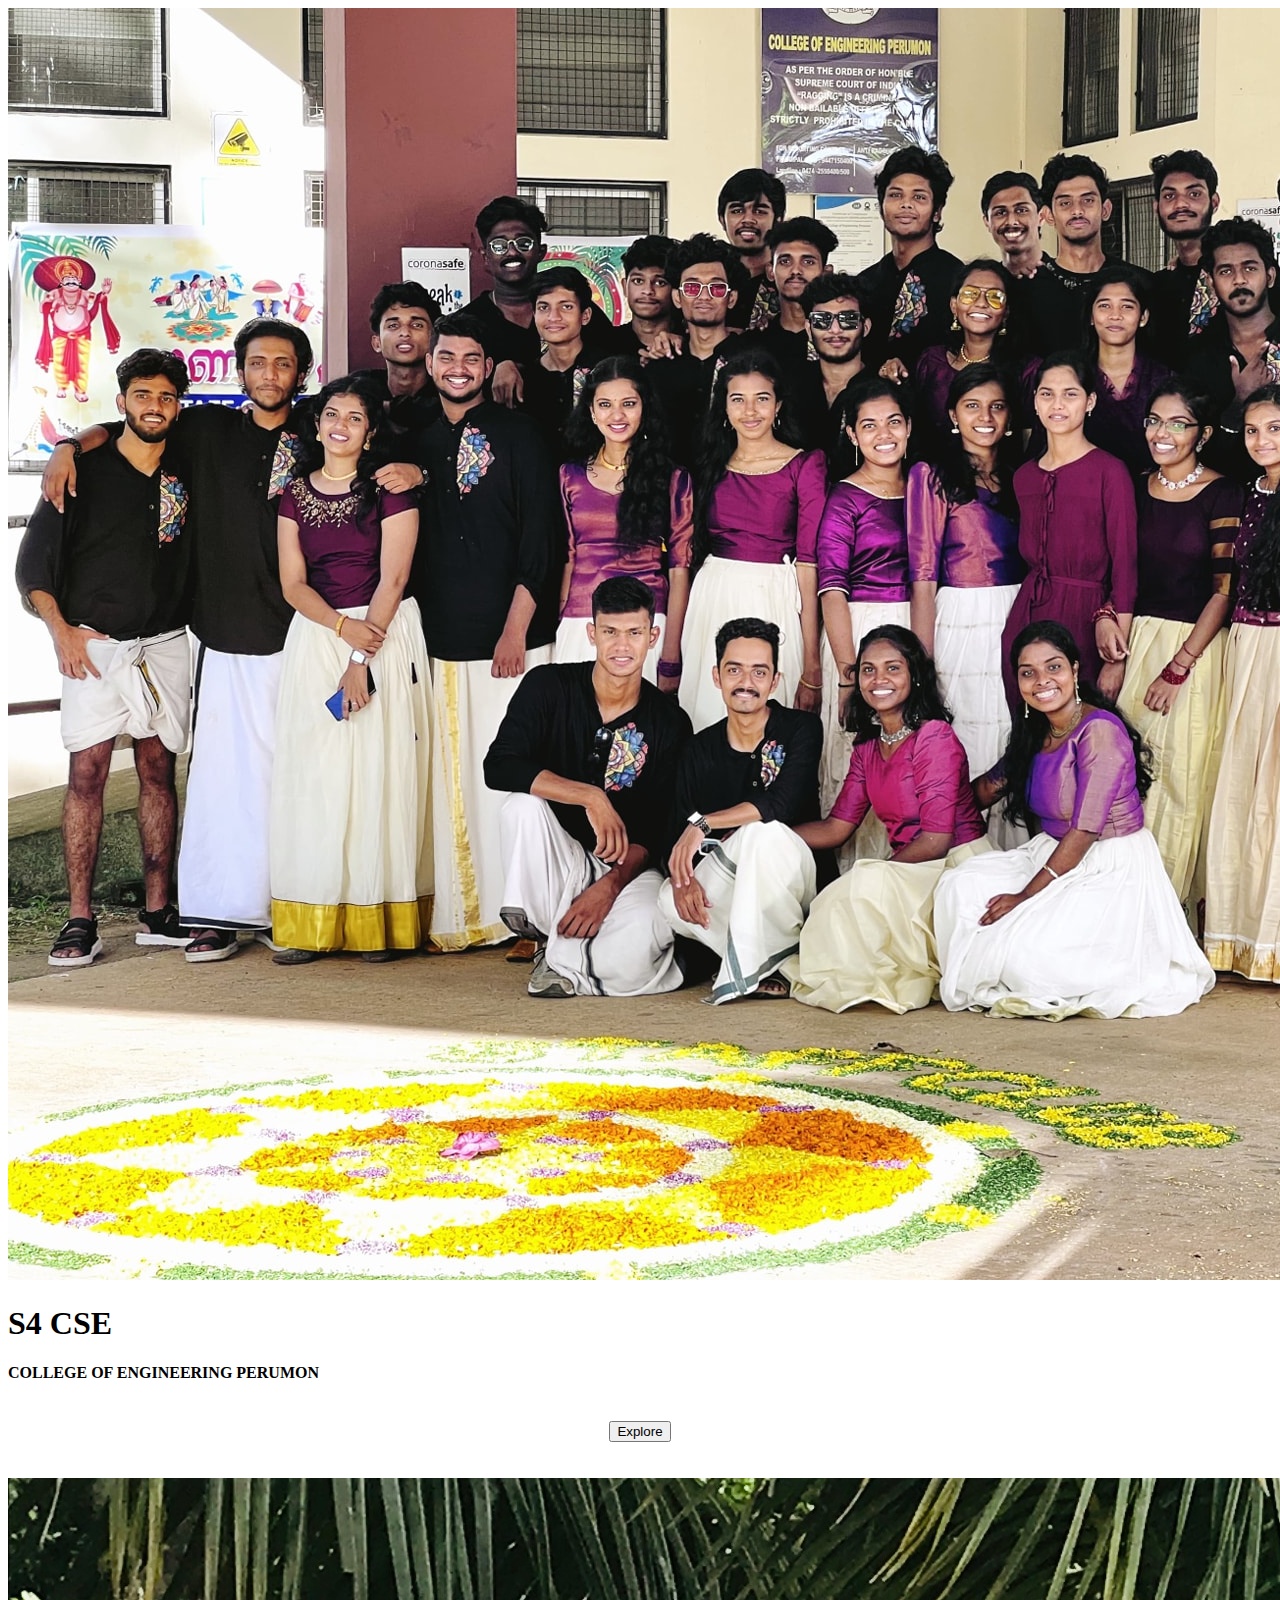
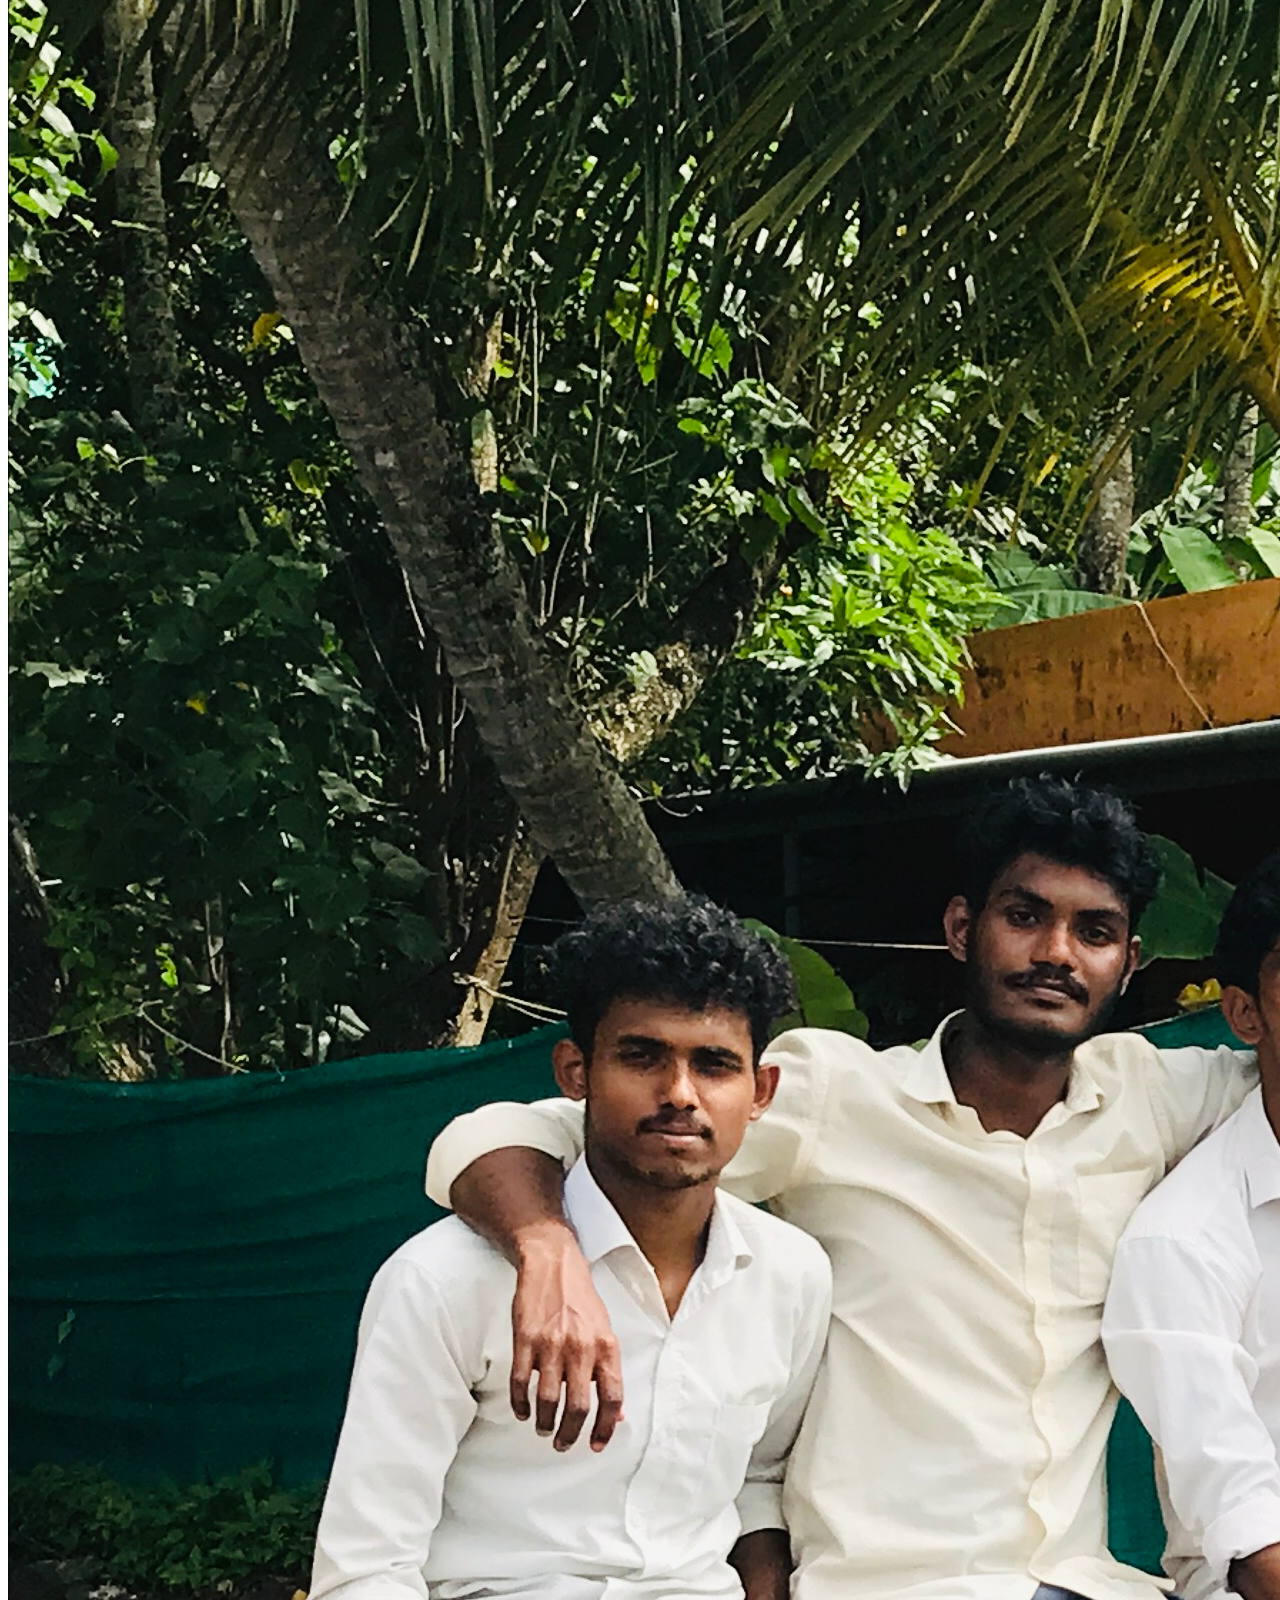
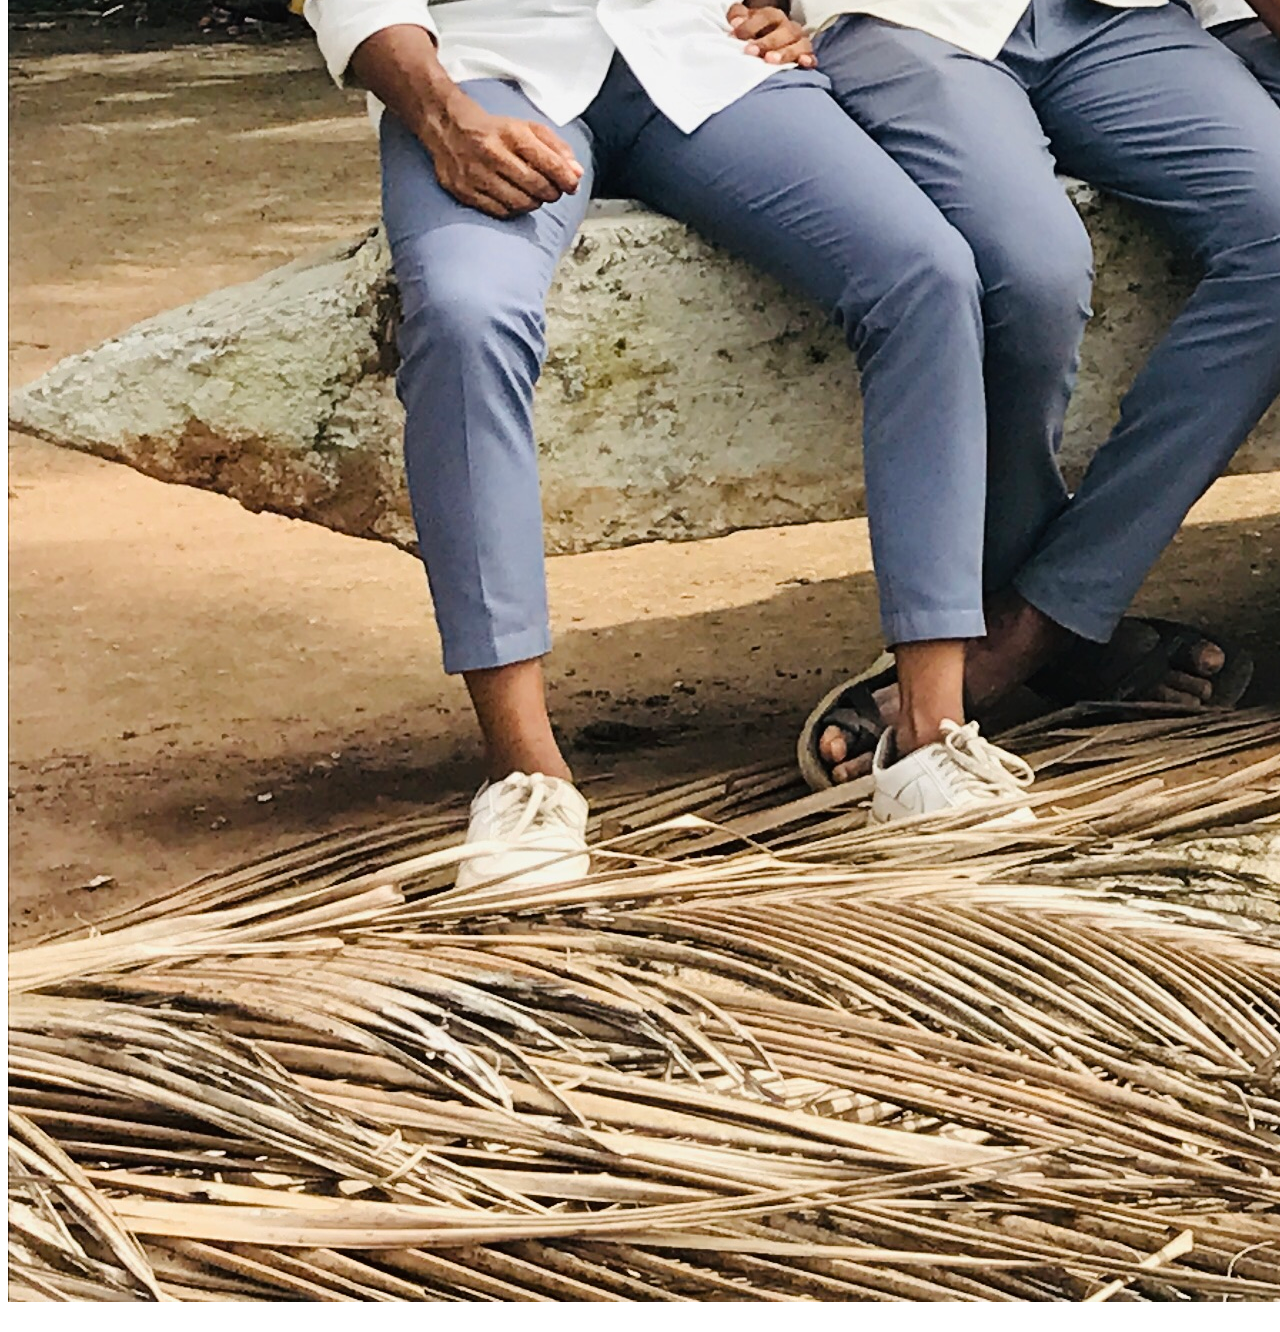
<file: index.html>
<!DOCTYPE html>
<html lang="en">
<head>
    <meta charset="UTF-8">
    <meta http-equiv="X-UA-Compatible" content="IE=edge">
    <meta name="viewport" content="width=device-width, initial-scale=1.0">
    <link rel="stylesheet" href="styles.css">
    <title>S4</title>
</head>
<body id="mainbody">
<img src="https://gokxzkrish.github.io/aghorazcsa.github.io/images/mobtopbg.jpg" id="topimg">
    <br>
    <h1 id="mainhead">S4 CSE</h1>
    <h4 id="paramain">COLLEGE OF ENGINEERING PERUMON</h4>
    <br>
    <div style="text-align: center;">
        <a href="second.html" target="_blank"><button id="explore">Explore</button></a>
    </div>
    <br>
    <br>
<img src="https://gokxzkrish.github.io/aghorazcsa.github.io/images/mobbotbg.jpg" id="botimg">
    <br>
    <br>
</body>
</html>
</file>
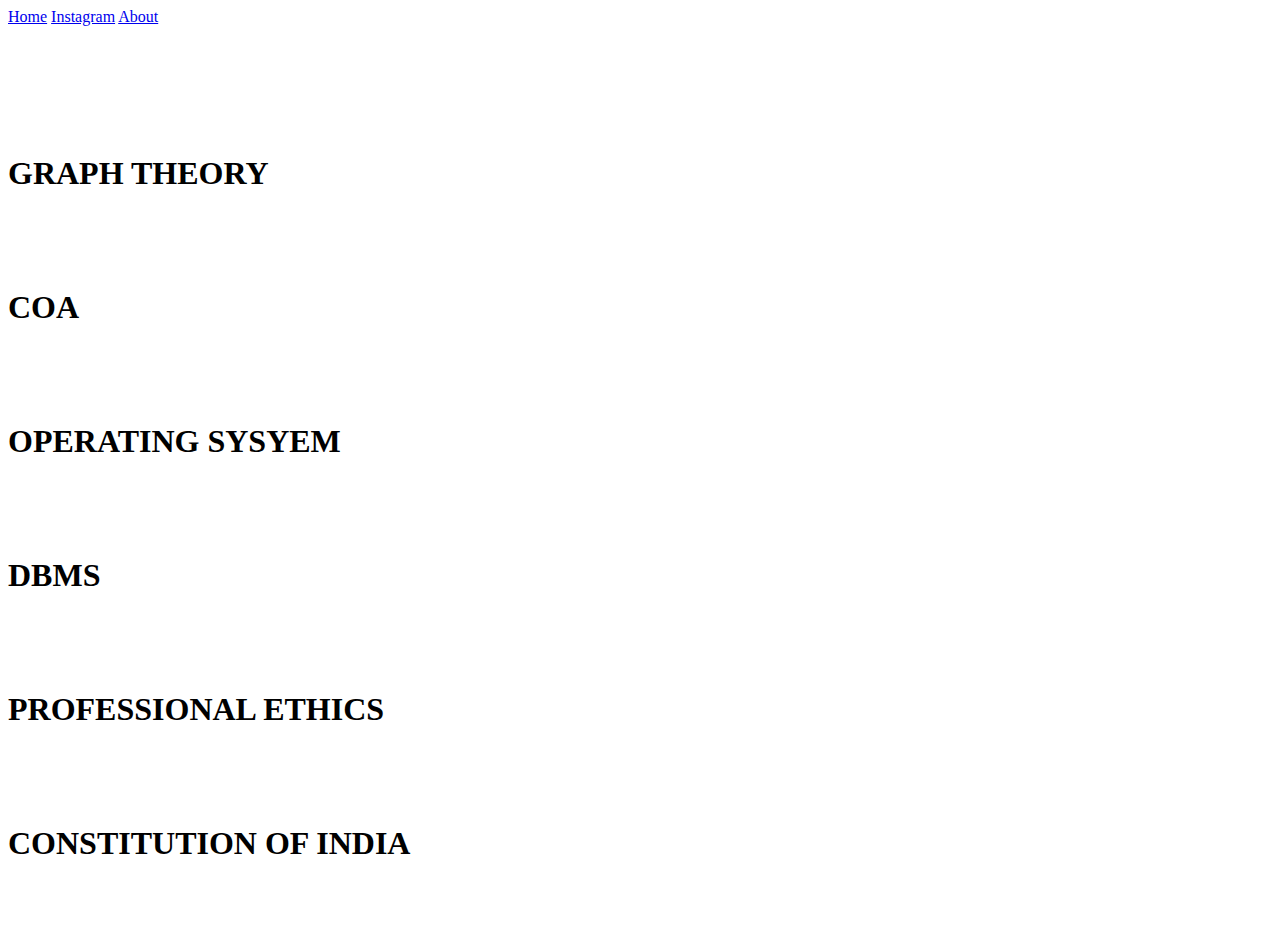
<file: second.html>
<!DOCTYPE html>
<html lang="en">
<head>
    <meta charset="UTF-8">
    <meta http-equiv="X-UA-Compatible" content="IE=edge">
    <meta name="viewport" content="width=device-width, initial-scale=1.0">
    <link rel="stylesheet" href="styles.css">
    <title>Menu</title>
</head>
<body id="secondmainbody">
    <div class="navbar">
        <a href="/index.html">Home</a>
        <a href="#news">Instagram</a>
        <a href="#contact">About</a>
      </div>
    <br>
    <br>
    <br>
    <br>
    <br>
    <br>
    <a  style="text-decoration: none;color: inherit;" href="https://drive.google.com/drive/folders/14xtnKLs-SsgbxtkQZp5Y_Mg3Nnbwwna0?usp=share_link"><h1 id="gt">GRAPH THEORY</h1></a>
    <br>
    <br>
    <br>
    <a  style="text-decoration: none;color: inherit;" href="https://drive.google.com/drive/folders/1DDmgcLgyhBZNPd7kD_Zalq6Y1RX-2kJx?usp=share_link"><h1 id="coa">COA</h1></a>
    <br>
    <br>
    <br>
    <a  style="text-decoration: none;color: inherit;" href="https://drive.google.com/drive/folders/16rOWCzprZFMlmpAwyzSeijSHaRtifij6?usp=share_link"><h1 id="os">OPERATING SYSYEM</h1></a>
    <br>
    <br>
    <br>
    <a  style="text-decoration: none;color: inherit;" href="https://drive.google.com/drive/folders/11Q9cEMzDW0aAiHw6RX7OUAxtD5Vz5_Tl?usp=share_link"><h1 id="dbms">DBMS</h1></a>
    <br>
    <br>
    <br>
    <a  style="text-decoration: none;color: inherit;" href="https://drive.google.com/drive/folders/1RbMcFaZoOTzxItRAlMhfV85ozPWE2eBT?usp=share_link"><h1 id="pe">PROFESSIONAL ETHICS</h1></a>
    <br>
    <br>
    <br>
    <a  style="text-decoration: none;color: inherit;" href="https://drive.google.com/drive/folders/1tnvriO6iUrWz1-FHgQ2w0lRiu1puEsnY?usp=share_link"><h1 id="coi">CONSTITUTION OF INDIA</h1></a>
    <br>
    <br>
    <br>


</body>
</html>
</file>
<file: styles.css>
@media (max-width: 400px)
{
*{
 margin: 0;
 padding: 0;
}
#mainbody
{
    background-color: rgb(202, 255, 255);
}
#topimg
{
 width: 400px;
 height: 300px;
}
#botimg
{
    width: 400px;
    height: 300px;;
}
#mainhead{
    text-align: center;
}
#paramain
{
    text-align: center;
    
}
#explore
{
    width:200px;
    height:50px;
    font-size: 20px;
    font-family: 'Lucida Sans', 'Lucida Sans Regular', 'Lucida Grande', 'Lucida Sans Unicode', Geneva, Verdana, sans-serif;
    color: rgb(0, 0, 0);
    background-color: rgb(255, 204, 0);
    cursor: pointer;
}
 #secondmainbody
{
    background-color: rgb(202, 255, 255);
}
.navbar {
    overflow: hidden;
    background-color: #333;
    position: fixed;
    top: 0;
    width: 400px;
  }
  
  .navbar a {
    float: left;
    display: block;
    color: #f2f2f2;
    text-align: center;
    padding: 20px 16px;
    text-decoration: none;
    font-size: 30px;
  }
  
  .navbar a:hover {
    background: #ddd;
    color: black;
  }
  
  .main {
    padding: 30px;
    margin-top: 30px;
    height: 1500px;
  }
  #gt
  {
    text-align: center;
    font-size: 40px;
  }
  #coa
  {
    text-align: center;
    font-size: 40px;
  }
  #os
  {
    text-align: center;
    font-size: 40px;
  }
  #dbms
  {
    text-align: center;
    font-size: 40px;
  }
  #pe
  {
    text-align: center;
    font-size: 40px;
    
  }
  #coi
  {
    text-align: center;
    font-size: 40px;
    
  }
}
</file>
